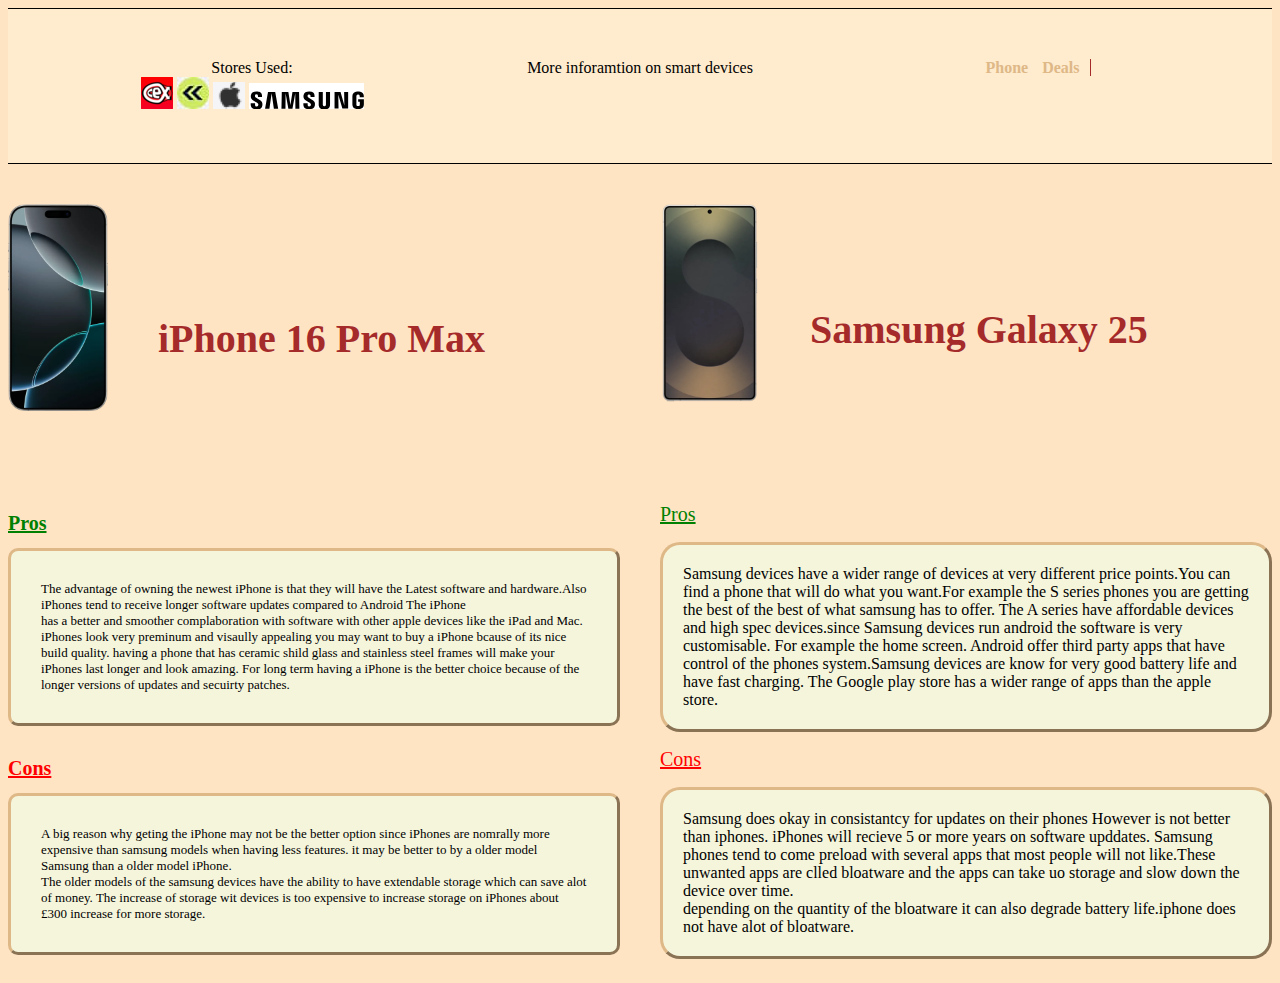
<file: comp.html>
<!DOCTYPE html>
<html lang="en">
<head>
    <meta charset="UTF-8">
    <meta name="viewport" content="width=device-width, initial-scale=1.0">
    <title>Comparison</title>
    <link rel="stylesheet" href="style1.css">
</head>
<body>
    <header>
        <div class="stores">
            <h> Stores Used:</h>
            <div id="logo">
                <img src="cex.png">
                <img src="back.png">
                <img  src="logoapple.png"></img>
                <img src="logos.png">
            </div>
        </div>

        <div id="head">
            <h> More inforamtion on smart devices</h>
        </div>
        <div id="website">
            <nav>
              
                
                    <a href="index.html" class="Flink">Phone Deals</a>
                
                
            
            </nav>
        </div>
    </header>
    <div class="container-images">
        <div class="apple">
            <img src="iphone16.png" alt="">
            <div class="name">
                iPhone 16 Pro Max
            </div>
            <div class="info">
            <h id="ad">Pros</h>
            <p>The advantage of owning the newest iPhone is that they will have the Latest software and hardware.Also iPhones tend to receive longer software updates compared to Android
               The iPhone <br> has a better and smoother complaboration with software with other apple devices like the iPad and Mac. iPhones look very preminum and visaully appealing you may want to buy a iPhone bcause of its nice build quality.
                having a phone that has ceramic shild glass and stainless steel frames will make your iPhones last longer and look amazing. For long term having a iPhone is the better choice because of the longer versions of updates and secuirty patches. </p>
            <br>
            <h id="dis">Cons</h>
            <p> A big reason why  geting the iPhone may not be the better option since iPhones are nomrally more expensive than samsung models when having less features. it may be better to by a older model Samsung than a older model iPhone.<br>
            The older models of the samsung devices have the ability to have extendable storage which can save alot of money. The increase of storage wit devices is too expensive to increase storage on iPhones about £300 increase for more storage.</p>
        </div>

        </div>

        <div class="sam">
            <div class="samsung">
                <img src="s25.png" alt="">
                <div class="name1">
                    Samsung Galaxy 25
                </div>
                <div class="info">
                    <h id="ad">Pros</h>
                    <p>Samsung devices have a wider range of devices at very different price points.You can find a phone that will do what you want.For example the S series phones you are getting the best of the best of what samsung has to offer. The A series have affordable devices and high spec devices.since Samsung devices run android the software is very customisable.
                         For example the home screen. Android offer third party apps that have control of the phones system.Samsung devices are know for very good battery life and have fast charging. The Google play store has a wider range of apps than the apple store. </p>
                

                    <h id="dis">Cons</h>
                    <p>Samsung does okay in consistantcy for updates on their phones However is not better than iphones. iPhones will recieve 5 or more years on software upddates. Samsung phones tend to come preload with several apps that most people will not like.These unwanted apps are clled bloatware and the apps can take uo storage and slow down the device over time.<br>
                    depending on the quantity of the bloatware it can also degrade battery life.iphone does not have alot of bloatware.</p>
                </div>
            </div>  
        </div>
        
    </div> 


</body>
</html>
</file>
<file: style1.css>
body{
    background-color: bisque;
    overflow-x: hidden;

}

header{
    display:grid;
    grid-template-columns:1fr 1fr 1fr;
    border-top: 1px solid black;
    text-align:center;
    margin-bottom:40px;
    border-bottom:1px solid black;
    padding: 50px;
    background-color: blanchedalmond;
}

header #website nav a{
    text-decoration:none;
    word-spacing:10px;
}

#website nav #title a{
    word-spacing: 2px;
}
#website nav #title1 a{
    word-spacing:10px;
    font-weight: 600;
}

.Flink{
    color:burlywood;
    font-weight: 600;
padding-left: 20px;
border-right: 1px solid brown ;
padding-right: 10px;
}


a.Flink:hover{
    background-color:rgb(183,130,60);
    padding:20px;
}

a.Blink:hover{
    background-color:burlywood;
    padding:20px;
}
.Blink{
    color:rgb(189,143,84);
    font-weight: 600;
    padding-left: 20px;
    padding:5px;
    line-height: 0.2;
}
.container-images{
    display:grid;
    grid-template-columns: 1fr 1fr;
    gap:40px;
}

.apple img{
    width:100px;
    margin-bottom: 50px;
}

.sam img{
    width:100px;
    margin-bottom: 50px;
}

.apple p{
    font-size: 13px;
    background-color: beige;
    padding: 30px;
    border-radius: 10px;
    border-style:outset;
    border-color: burlywood;
}
.apple h{
    font-weight: 900;
    text-decoration: underline;
}

 .apple  #ad{
    color:green;
    font-size: 20px;
}

.apple #dis{
    color: red;
    font-size: 20px; 
}

.apple .name{
    position: relative;
    bottom: 150px;
    right: -150px;
    color: brown;
    font-weight: 700;
    font-size: 40px;

}

.sam #ad{
    color:green;
    font-size: 20px;
    text-decoration: underline;
  
}

.sam #dis{
    color:red;
    font-size: 20px;
    text-decoration: underline;

}

.sam  p{
    background-color: beige;
    padding:20px;
    border-radius:20px;
    border-style: outset;
    border-color: burlywood;
}


.sam .name1{
    position:relative;
    bottom: 150px;
    left:150px;
    color: brown;
    font-weight: 700;
    font-size:40px;
   
}





@media (max-width:790px){
    header{
        width: 900px;
    }

    .body{
        overflow-x: hidden;
    }
    .apple .name{
        position:relative;
        left: 30%;
        font-size: 18px;
    }

    .sam .name1{
           position: relative;
              left: 30%;
              font-size: 17px ;
    }

    .apple p{
        width: 402px;
    }

    .sam p{
        width:402px;
    }

    .container-left{

        width: 400px;
    }
}
</file>
